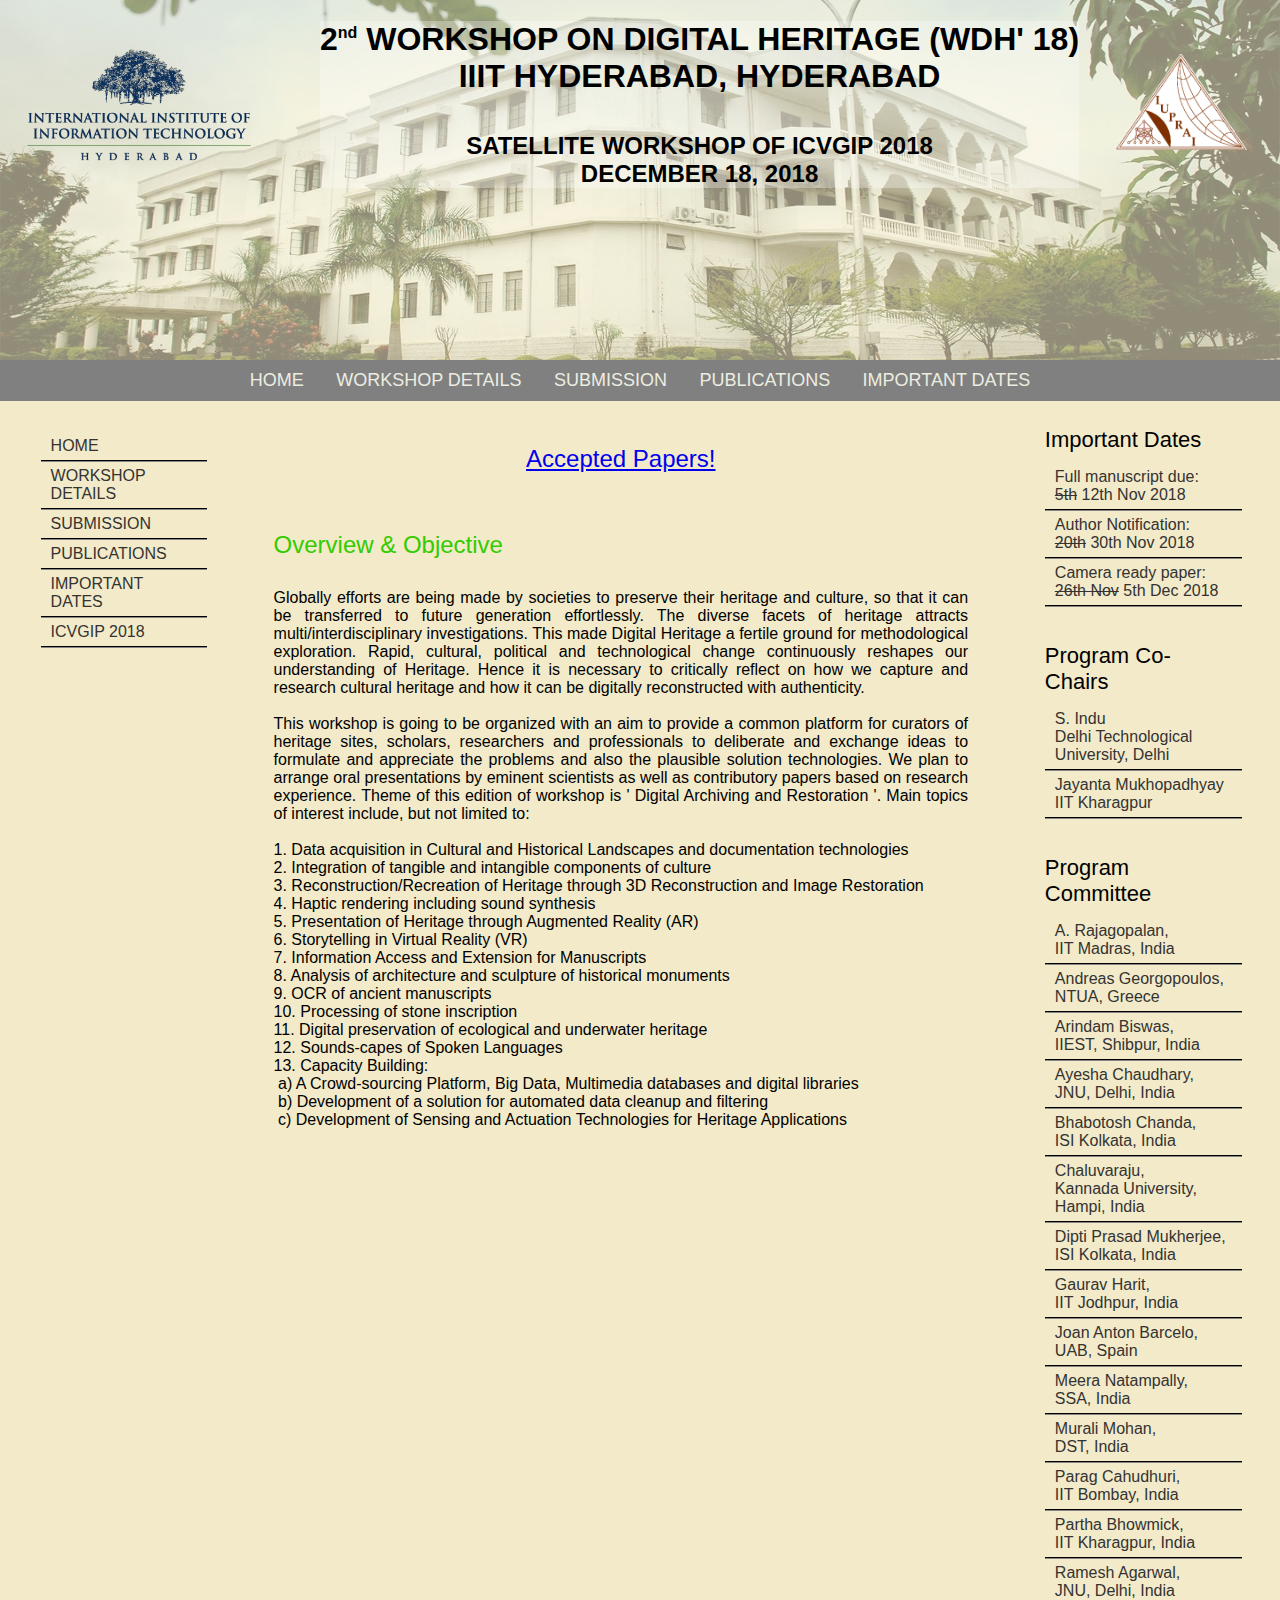
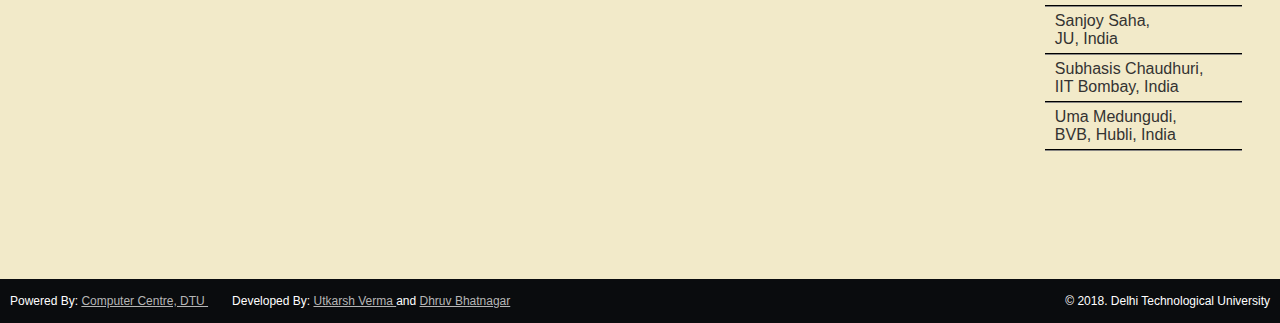
<file: index.html>
<html>
<head>
    <title>WDH18 - IIIT Hyderabad</title>
    <meta name="description" content="This is the official website of ICSPVCE-2019">
    <meta name="keywords" content="ICSPVCE, ICSPVCE-2016, ICSPVCE-2019, ICIP, ICIP 2015, ICIP 2014, Indian International Conference on Information Processing, International Conference on Information Processing">
    <link href="css/style.css" rel="stylesheet" type="text/css">
	    <!-- Latest compiled and minified CSS -->
	<!-- <link rel="stylesheet" href="https://maxcdn.bootstrapcdn.com/bootstrap/3.3.7/css/bootstrap.min.css"> -->

	<!-- jQuery library -->
	<!-- <script src="https://ajax.googleapis.com/ajax/libs/jquery/3.3.1/jquery.min.js"></script>
 -->
	<!-- Latest compiled JavaScript -->
	<!-- <script src="https://maxcdn.bootstrapcdn.com/bootstrap/3.3.7/js/bootstrap.min.js"></script> -->
</head>
<body>
    <ul class="slideshow">
        <li>
    </ul>
	 <div class="banner">
		<div class="logodtu">
	    	<img src="images/iiitnew.png" style="width: 60%;">
	    </div>
	    <div class= "logoieee">
			<img src="images/iuprai.png" style="width: 80%;">
		</div>
	    <div class="heading" align="center">
	    	
	    	<div id="heading" align="center">
	            <h1>2<sup style="text-transform: lowercase; font-size: initial;">nd</sup> Workshop on Digital Heritage (WDH&#39; 18)<br>
                                    IIIT Hyderabad, Hyderabad 
                    <br>
                    <br>
                    <font size = "5">
                        Satellite Workshop of ICVGIP 2018
			    <br>
			    December 18, 2018
                    </font>
                    
                </h1>

			</div>
		</div>
	</div>		

	<div class="page-in">
        <div class="navbar" align="center">
      	 	<ul>
      	 		<li><a href="index.html">HOME</a></li>
      	 		<li><a href="aor.html">WORKSHOP DETAILS</a></li>
                <li><a href="apply.html">SUBMISSION</a></li>
                <li><a href="committee.html">PUBLICATIONS</a></li>
                <li><a href="schedule.html">IMPORTANT DATES</a></li>              
                
      	 	</ul>
        </div>    
        <div class= "container">
        	<div class="quicklinks">
        		<ul>
        			<li><a href="index.html">HOME</a></li>
                <li><a href="aor.html">WORKSHOP DETAILS</a></li>
                <li><a href="apply.html">SUBMISSION</a></li>
                <li><a href="committee.html">PUBLICATIONS</a></li>
                <li><a href="schedule.html">IMPORTANT DATES</a></li>   
		 <li><a href="https://cvit.iiit.ac.in/icvgip18/">ICVGIP 2018</a></li>   
		 	 	</ul>
        	</div>
        	<div class="content">
			<h1 class="title" align="center"><span> <br><a href="https://docs.google.com/document/d/1a-enVIjrNHqH2R8kQiaQ6pliLzFfMJmS__8uA9ls55I/edit?usp=sharing" target="_blank">Accepted Papers! </a></span></h1>
        		<h1 class="title"><span> <br>Overview &amp; Objective</span></h1> 
                <p>Globally efforts are being made by societies to preserve their heritage and culture, so that it can be transferred to future generation effortlessly. The diverse facets of heritage attracts multi/interdisciplinary investigations. This made Digital Heritage a fertile ground for methodological exploration. Rapid, cultural, political and technological change continuously reshapes our understanding of Heritage. Hence it is necessary to critically reflect on how we capture and research cultural heritage and how it can be digitally reconstructed with authenticity.<br> <br>
          This workshop is going to be organized with an aim to provide a common platform for curators of heritage sites, scholars, researchers and professionals to deliberate and exchange ideas to formulate and appreciate the problems and also the plausible solution technologies. We plan to arrange oral presentations by eminent scientists as well as contributory papers based on research experience. Theme of this edition of workshop is &#39; Digital Archiving and Restoration &#39;. Main topics of interest include, but not limited to: <br> <br>
          1. Data acquisition in Cultural and Historical Landscapes and documentation technologies <br>
          2. Integration of tangible and intangible components of culture <br>
          3. Reconstruction/Recreation of Heritage through 3D Reconstruction and Image Restoration <br> 
          4. Haptic rendering including sound synthesis <br>
          5. Presentation of Heritage through Augmented Reality (AR) <br>
          6. Storytelling in Virtual Reality (VR) <br>
          7. Information Access and Extension for Manuscripts <br>
          8. Analysis of architecture and sculpture of historical monuments <br>
          9. OCR of ancient manuscripts <br>
          10. Processing of stone inscription <br>
          11. Digital preservation of ecological and underwater heritage <br>
          12. Sounds-capes of Spoken Languages <br>
          13. Capacity Building: <br>
            &nbsp;a) A Crowd-sourcing Platform, Big Data, Multimedia databases and digital libraries<br>
            &nbsp;b) Development of a solution for automated data cleanup and filtering<br>
            &nbsp;c) Development of Sensing and Actuation Technologies for Heritage Applications<br> 
                </p><br>
                

             
             
             
                <!-- <p>&nbsp;</p> -->
                <!-- <p><h3 style="text-align: center;">Technical Sponsor <br> IEEE Delhi Section </h3></p> -->
                <!-- <p>&nbsp;</p><br><br>        -->
        	</div>
        	<div class="news">
                <h3 align="left">Important Dates</h3>
                    <ul >
                        <!-- <li><strong>S. Indu</strong> <br> Delhi Technological University, Delhi</li> -->
			    <li>Full manuscript due:   <br> <strong><s>5th</s> 12th Nov 2018</strong></li>
                            <li>Author Notification:   <br>  <strong><s>20th</s> 30th Nov 2018</strong></li>
                            <li>Camera ready paper:  <br> <strong><s>26th Nov</s> 5th Dec 2018</strong>
                            </li>

                    </ul><br><br>
        		<h3 align="left">Program Co-Chairs</h3>
                    <ul >
                        <li><strong>S. Indu</strong> <br> Delhi Technological University, Delhi</li>
                        <li><strong>Jayanta Mukhopadhyay</strong> <br> IIT Kharagpur</li>

                    </ul><br><br>

                <h3 align="left">Program Committee</h3>
                    <ul >
                        <!-- <li><br> Delhi Technological University, Delhi</li> -->
                        <!-- <li><br> IIT Kharagpur</li> -->
                        <li>A. Rajagopalan, <br>IIT Madras, India</li>
                        <li>Andreas Georgopoulos, <br>NTUA, Greece</li>
                        <li>Arindam Biswas, <br>IIEST, Shibpur, India</li>
                        <li>Ayesha Chaudhary, <br>JNU, Delhi, India</li>
                        <li>Bhabotosh Chanda, <br>ISI Kolkata, India</li>
                        <li>Chaluvaraju, <br>Kannada University, Hampi, India</li>
                        <li>Dipti Prasad Mukherjee,<br>ISI Kolkata, India</li>
                        <li>Gaurav Harit,<br>IIT Jodhpur, India</li>
                        <li>Joan Anton Barcelo, <br>UAB, Spain</li>
                        <li>Meera Natampally, <br>SSA, India</li>
                        <li>Murali Mohan, <br>DST, India</li>
                        <li>Parag Cahudhuri, <br>IIT Bombay, India</li>
                        <li>Partha Bhowmick, <br>IIT Kharagpur, India</li>
                        <li>Ramesh Agarwal, <br>JNU, Delhi, India</li>
                        <li>Sanjoy Saha, <br>JU, India</li>
                        <li>Subhasis Chaudhuri, <br>IIT Bombay, India</li>
                        <li>Uma Medungudi, <br>BVB, Hubli, India</li>
                    </ul>    

        	</div>
        </div>
        <div class="footer">
        	<div class="credit">Powered By: <a href="http://www.dtu.ac.in/Web/Facilities/ComputerCentre/about/">Computer Centre, DTU </a> &emsp;&emsp;Developed By: <a href="https://github.com/utkarshvermaa"> Utkarsh Verma </a> and <a href="https://github.com/dhruv10"> Dhruv Bhatnagar </a>
            </div>
        	<div class="copyright">&copy; 2018. Delhi Technological University</div>
        </div>
    </div>   <!--  <div class="topmenu">
                <ul>
                    <li style="background: transparent none repeat scroll 0% 50%; -moz-background-clip: initial; -moz-background-origin: initial; -moz-background-inline-policy: initial;"><a href="index.html"><span>HOME</span></a></li>  <!--<li><a href="venue.html"><span>Venue</span></a></li>-->
                   <!--  <li><a href="aor.html"><span>CALL FOR PAPER</span></a></li>
                    <li><a href="apply.html"><span>PAPER SUBMISSION</span></a></li>
                    <li><a href="schedule.html"><span>IMPORTANT DATES</span></a></li> <li><a href="committee.html"><span>COMMITTEES</span></a></li>
                    <li><a href="register.html"><span>REGISTER</span></a></li>
                    <li><a href="venue.html"><span>VENUE</span></a></li>  <!--<li><a href="tpc.html"><span>Technical Program Committee</span></a></li>-->  <!--<li><a href="help.html"><span>Help</span></a></li>-->
              <!--   </ul>
            </div>  -->
                <!-- <div class="content">
                <div class="content-left">
                <h1 class="title">Welcome To <span>ICSPVCE 2019</span></h1>
                <p>&nbsp;&nbsp;&nbsp;&nbsp;&nbsp;<b>The International Conference on Signal Processing, VLSI and Communication Engineering (ICSPVCE-2019)</b> will be held at Delhi Technological University, Delhi. ICSPVCE aims to
                    promote research and development in the in the areas of Signal Processing and
                    Communication Engineering, as well as their implementation in VLSI. It will also bring
                    together academia, industry, scientists, research scholars and students from the fields of
                    Signal Processing, VLSI Design and Communication Technology to encourage sharing of
                    knowledge and discussion.
                <br><br>&nbsp;&nbsp;&nbsp;&nbsp;&nbsp;    
                    ICSPVCE-2019 is focussed in creating a platform for dialogue on latest research in the fields
                    of Signal Processing, VLSI and Communication, which have a considerable impact in the
                    domain of Electronics and Communication Engineering. The submission of high quality,
                    result oriented papers related to the topics is encouraged.
                </p>
                <p>&nbsp;</p>
                <p>&nbsp;</p>
                </div>
                <div class="content-right">
                    <br>
                    <h1 align="center">Latest Updates</h1>
                    <ul style="border-bottom: 1px dotted black; padding-bottom: 2%; padding-left: 2%;">
                        <li>Link for paper submission is now available.<br><a href="apply.html">Click here.</a></li>

                    </ul>
                </div>
                </div>
                <div class="footer">
                    <ul>
                        <li style="border-left: none">
                            <a href="index.html">Home</a>
                        </li>
                        <li>
                            <a href="schedule.html">Important Dates</a>
                        </li>
                        <li>
                            <a href="organize.html">Organizing Entity</a>
                        </li>
                        <li><a href="help.html">Help</a>
                        </li>
                    </ul>
                </div> -->
            </div>
        </div>
    </body>
</html>
</file>
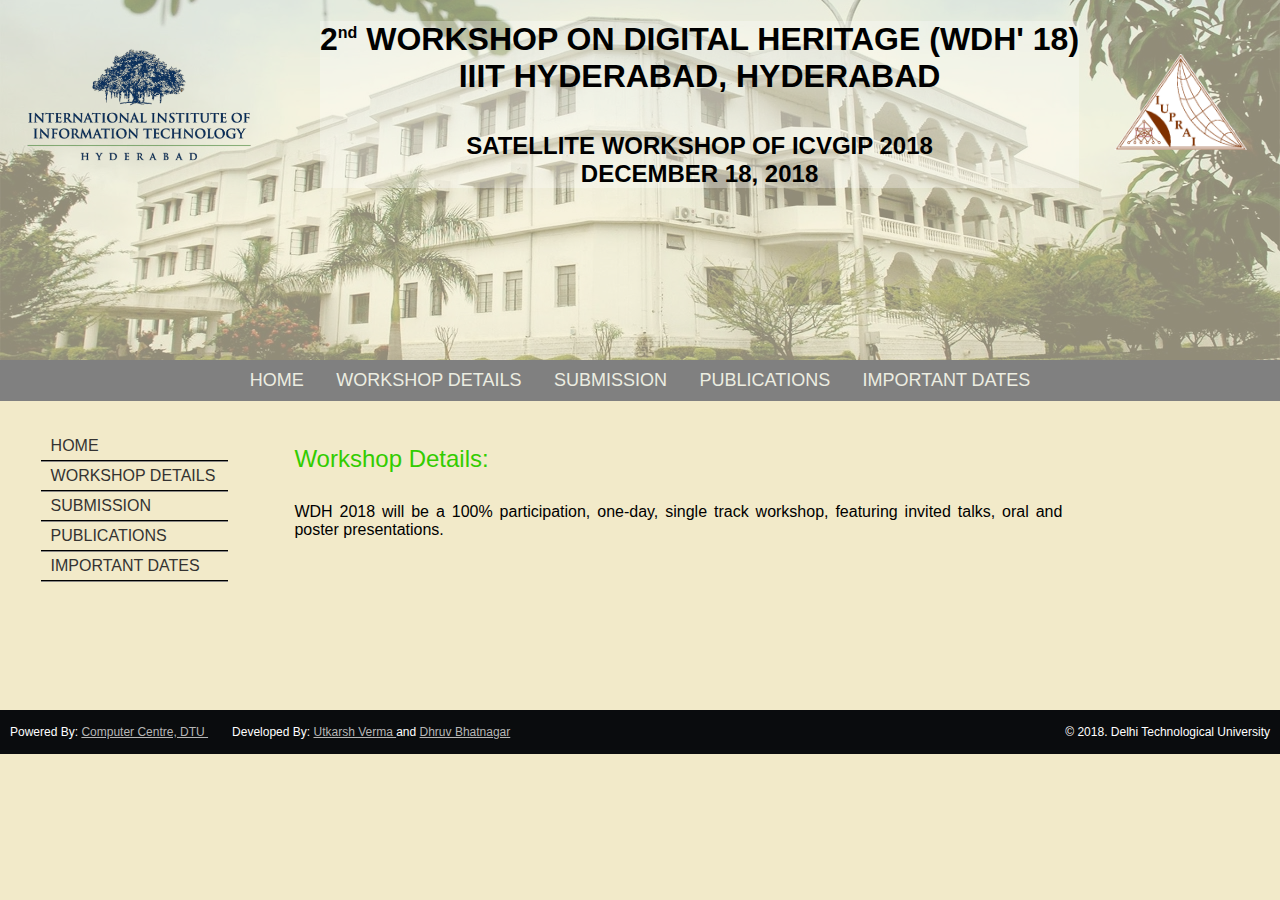
<file: aor.html>
<html>
<head>
    <title>WDH18 - IIIT Hyderabad</title>
    <meta name="description" content="This is the official website of ICSPVCE-2019">
    <meta name="keywords" content="ICSPVCE, ICSPVCE-2016, ICSPVCE-2019, ICIP, ICIP 2015, ICIP 2014, Indian International Conference on Information Processing, International Conference on Information Processing">
    <link href="css/style.css" rel="stylesheet" type="text/css">
        <!-- Latest compiled and minified CSS -->
    <!-- <link rel="stylesheet" href="https://maxcdn.bootstrapcdn.com/bootstrap/3.3.7/css/bootstrap.min.css"> -->

    <!-- jQuery library -->
    <!-- <script src="https://ajax.googleapis.com/ajax/libs/jquery/3.3.1/jquery.min.js"></script>
 -->
    <!-- Latest compiled JavaScript -->
    <!-- <script src="https://maxcdn.bootstrapcdn.com/bootstrap/3.3.7/js/bootstrap.min.js"></script> -->
</head>
<body>
    <ul class="slideshow">
        <li>
    </ul>
     <div class="banner">
        <div class="logodtu">
            <img src="images/iiitnew.png" style="width: 60%;">
        </div>
        <div class= "logoieee">
            <img src="images/iuprai.png" style="width: 80%;">
        </div>
        <div class="heading" align="center">
            
            <div id="heading" align="center">
                <h1>2<sup style="text-transform: lowercase; font-size: initial;">nd</sup> Workshop on Digital Heritage (WDH&#39; 18)<br>
                                    IIIT Hyderabad, Hyderabad 
                
                <br>
                    <br>
                    <font size = "5">
                        Satellite Workshop of ICVGIP 2018
                        <br>
                        December 18, 2018
                    </font>
                
                </h1>
                
    <!--                <h2 align="center">IEEE CONFERENCE NO. 37817</h2>-->
            </div>
        </div>
    </div>     
    <div class="page-in">
         <div class="navbar" align="center">
            <ul>
                <li><a href="index.html">HOME</a></li>
                <li><a href="aor.html">WORKSHOP DETAILS</a></li>
                <li><a href="apply.html">SUBMISSION</a></li>
                <li><a href="committee.html">PUBLICATIONS</a></li>
                <li><a href="schedule.html">IMPORTANT DATES</a></li>              
                
            </ul>
        </div>  
        <div class= "container">
           <div class="quicklinks">
                <ul>
                    <li><a href="index.html">HOME</a></li>
                <li><a href="aor.html">WORKSHOP DETAILS</a></li>
                <li><a href="apply.html">SUBMISSION</a></li>
                <li><a href="committee.html">PUBLICATIONS</a></li>
                <li><a href="schedule.html">IMPORTANT DATES</a></li>   
                </ul>
            </div>
            <div class="content">
                 
                           <h1 class="title"><span> <br>Workshop Details:</span></h1> 
                            <p>WDH 2018 will be a 100% participation, one-day, single track workshop, featuring invited talks, oral and poster presentations.
                            </p>
            </div>
        </div>
        <div class="footer">
            <div class="credit">Powered By: <a href="http://www.dtu.ac.in/Web/Facilities/ComputerCentre/about/">Computer Centre, DTU </a> &emsp;&emsp;Developed By: <a href="https://github.com/utkarshvermaa"> Utkarsh Verma </a> and <a href="https://github.com/dhruv10"> Dhruv Bhatnagar </a></div>
            <div class="copyright">&copy; 2018. Delhi Technological University</div>
        </div>
    </div>   
            </div>
        </div>
    </body>
</html>


<!-- <html>

<head>
    <title>ICSPVCE-2019</title>
    <meta name="description" content="This is the official website of ICSPVCE-2019">
    <meta name="keywords" content="ICSPVCE, ICSPVCE-2016, ICSPVCE-2019, ICIP, ICIP 2015, ICIP 2014, Indian International Conference on Information Processing, International Conference on Information Processing">
    <link href="css/style.css" rel="stylesheet" type="text/css">
</head>
<body>
    <ul class="slideshow">
        <li>
        <li>
        <li>
        <li>
        <li>
    </ul>
    <div class="page-in">
        <div class="page">
            <div class="heading">
                <h1 align="center">International Conference on Signal Processing, VLSI and Communication Engineering <br> (ICSPVCE-2019)   </h1>
                <h1 align="center">DELHI TECHNOLOGICAL UNIVERSITY</h1><br>
<        <h2 align="center">IEEE CONFERENCE NO. 37817</h2>
            </div>
            <div class="header-bottom"></div>
            <div class="topmenu">
                <ul>
                    <li style="background: transparent none repeat scroll 0% 50%; -moz-background-clip: initial; -moz-background-origin: initial; -moz-background-inline-policy: initial;"><a href="index.html"><span>HOME</span></a></li>  <!--<li><a href="venue.html"><span>Venue</span></a></li>
                    <li><a href="aor.html"><span>CALL FOR PAPER</span></a></li>
                    <li><a href="apply.html"><span>PAPER SUBMISSION</span></a></li>
                    <li><a href="schedule.html"><span>IMPORTANT DATES</span></a></li> <li><a href="committee.html"><span>COMMITTEES</span></a></li>
                    <li><a href="register.html"><span>REGISTER</span></a></li>
                    <li><a href="venue.html"><span>VENUE</span></a></li> 
                </ul>
            </div>
                <div class="content"><marquee><h3 style="color:red">Deadline for full paper submission has been extended upto 30th April 2016.</h3></marquee>--<br><br>
                    <div class="content-left">
                        <p style="font-size:18px"><b>ICSPVCE</b> aims to promote research and development in Electronics and Communication, focussing particularly in the field of Signal Processing and Communication Engineering and their implementations and applications in VLSI. It will conglomerate academia, industry, scientists, research scholars and students from the aforementioned fields to discuss innovative ideas and share research insights and knowledge.
                        <br>
                        <br>
                            Prospective authors are invited to submit original papers in the following tracks, but not limited to:

                        </p> <-<h1 align="center"><span><u>AREAS OF RESEARCH</u></span></h2><br>--
                        
                            <h2 align = "left">
                                <u>Signal and Image Processing</u>
                                <button aria-expanded="false" style = "float: right">

                                  <svg width="20" height="10" viewBox="-2.5 -5 75 60" preserveAspectRatio="none">
                                  <path d="M0,0 l35,50 l35,-50" fill="none" stroke="black" stroke-linecap="round" stroke-width="5" />
                                </svg>
                                </button>
                            </h2>
                            <div hidden>
                                <ul class="list1">
                                    <li>Image acquisition and Medical Image processing</li><li>3-D and Surface Reconstruction</li>
                                    <li>3D and Stereo Imaging Application and Others</li><li>Applications (Biomedical, Bioinformatics, Genomic, Seismic, Radar, Sonar, Remote Sensing, Positioning, etc.)</li><li>Audio/Speech Processing and Coding</li><li>Content-based Image retrieval</li><li>Detection and Estimation of Signal Parameters</li><li>Digital and Mobile Signal Processing</li><li>Face Recognition</li><li>Image acquisition and Medical Image processing</li><li>Image coding and compression</li><li>Image segmentation</li><li>Motion Detection</li><li>Nonlinear Signals and Systems</li><li>Pattern Recognition and Analysis</li><li>Signal Identification</li><li>Signal Reconstruction</li><li>Spectral Analysis</li><li>Statistical and Optical Signal Processing</li><li>Time-Frequency Signal Analysis</li><li> Image-Based Modeling</li><li>Image and Video Retrieval</li><li>Internet Signal Processing</li><li>Knowledge Representation and High-Level Vision</li><li>Medical Image Analysis</li><li>Multidimensional Signal Processing</li><li>Multiple Filtering and Filter Banks</li><li>Object Detection, Recognition and Categorization</li><li>Pattern Recognition in New Modalities</li>
                                </ul><br>
                            </div>
                            <br>
                            <h2 align = "left">
                                <u>VLSI Design</u>
                                <button aria-expanded="false" style = "float: right">
                                  <svg width="20" height="10" viewBox="-2.5 -5 75 60" preserveAspectRatio="none">
                                  <path d="M0,0 l35,50 l35,-50" fill="none" stroke="black" stroke-linecap="round" stroke-width="5" />
                                </svg> 
                                </button>
                            </h2>
                                <div hidden>
                                    <ul class="list1">
        <!-- Mirrored from dtu.ac.in/iicip-2016/aor.html by HTTrack Website Copier/3.x [XR&CO'2014], Thu, 08 Feb 2019 04:27:33 GMT --
                                    <li>System-Level Design Methodologies</li><li>Processor And Memory Design</li><li>On-Chip Communication Architectures </li><li>Networks-On-Chip, Performance Analysis</li><li>Logic And Physical Synthesis</li><li>Place And Route</li><li>Clock Tree Design</li><li>Physical Verification</li><li>Timing And Signal Integrity</li><li>Design Challenges For Advanced Technology Nodes</li><li>Design Of Analog, Mixed-Signal, And RF IP</li><li>Analog – Mixed Signal circuit</li><li>Low-Power Analog And RF Circuit</li><li>Memory Design, Circuit</li><li>Deep Nanoscale CMOS Devices</li><li>Device Modeling And Simulation</li><li>Design and Testing</li>
                                    </ul>
                                </div>        
                            <br>
                            <h2 align = "left">
                                <u>Communication</u>
                                <button aria-expanded="false" style = "float: right">

                                  <svg width="20" height="10" viewBox="-2.5 -5 75 60" preserveAspectRatio="none">
                                  <path d="M0,0 l35,50 l35,-50" fill="none" stroke="black" stroke-linecap="round" stroke-width="5" />
                                </svg>
                                </button>
                            </h2>
                                <div hidden>
                                <ul class="list1">
                                    <li>Space-Time, MIMO and Adaptive AntennasEvolutionary Algorithm</li><li>OFDM, CDMA and Spread Spectrum</li><li>Modulation, Coding and Diversity</li><li>Signal Processing for Wireless Communications</li><li>B3G/4G Systems, WiMAX, WLAN and WPAN</li><li>Channel Model and Characterization</li><li>Multi-Hop and Cooperative Communications</li><li>Interference Cancellation and MUD</li><li>Radio Resource Management and Allocation</li><li>Cognitive Radio and Software Defined Radio</li><li>Satellite and Space Communications</li><li>Multimedia Communications</li><li>Multiple Access Techniques</li><li>Optical Communications</li>
                                </ul>
                            </div>
                    </div>
                    <div class="content-right">
                    <br>
                    <h1 align="center">Venue</h1>
                    <p align="center"><img src="images/dtu.jpg"></p>
                    <p align="center"><b>Delhi Technological University</b><br><b>Shahbad Daulatpur,Bawana Road,Delhi-110042</b></p><br>
                    <h1 align="center">Technical Sponsor</h1>
                    <p align="center"><img src="images/ieee.png"></p>
                    <p align="center"><b>IEEE Delhi Section</b><br><b>SUBJECT TO APPROVAL</b></p>
                </div>                
                <div class="footer">
                    <ul>
                        <li style="border-left: none">
                            <a href="index.html">Home</a>
                        </li>
                        <li>
                            <a href="schedule.html">Important Dates</a>
                        </li>
                        <li>
                            <a href="organize.html">Organizing Entity</a>
                        </li>
                        <li><a href="help.html">Help</a>
                        </li>
                    </ul>
                </div>
            </div>
        </div>
    </div>
    </body>
</html> -->
    
<script>
    (function() {
  const headings = document.querySelectorAll('h2');
  
  Array.prototype.forEach.call(headings, h => {
    let btn = h.querySelector('button');
    let target = h.nextElementSibling;
    
    btn.onclick = () => {
      let expanded = btn.getAttribute('aria-expanded') === 'true';
      
      btn.setAttribute('aria-expanded', !expanded);
      target.hidden = expanded;  
    }
  });
})()
</script>
</file>
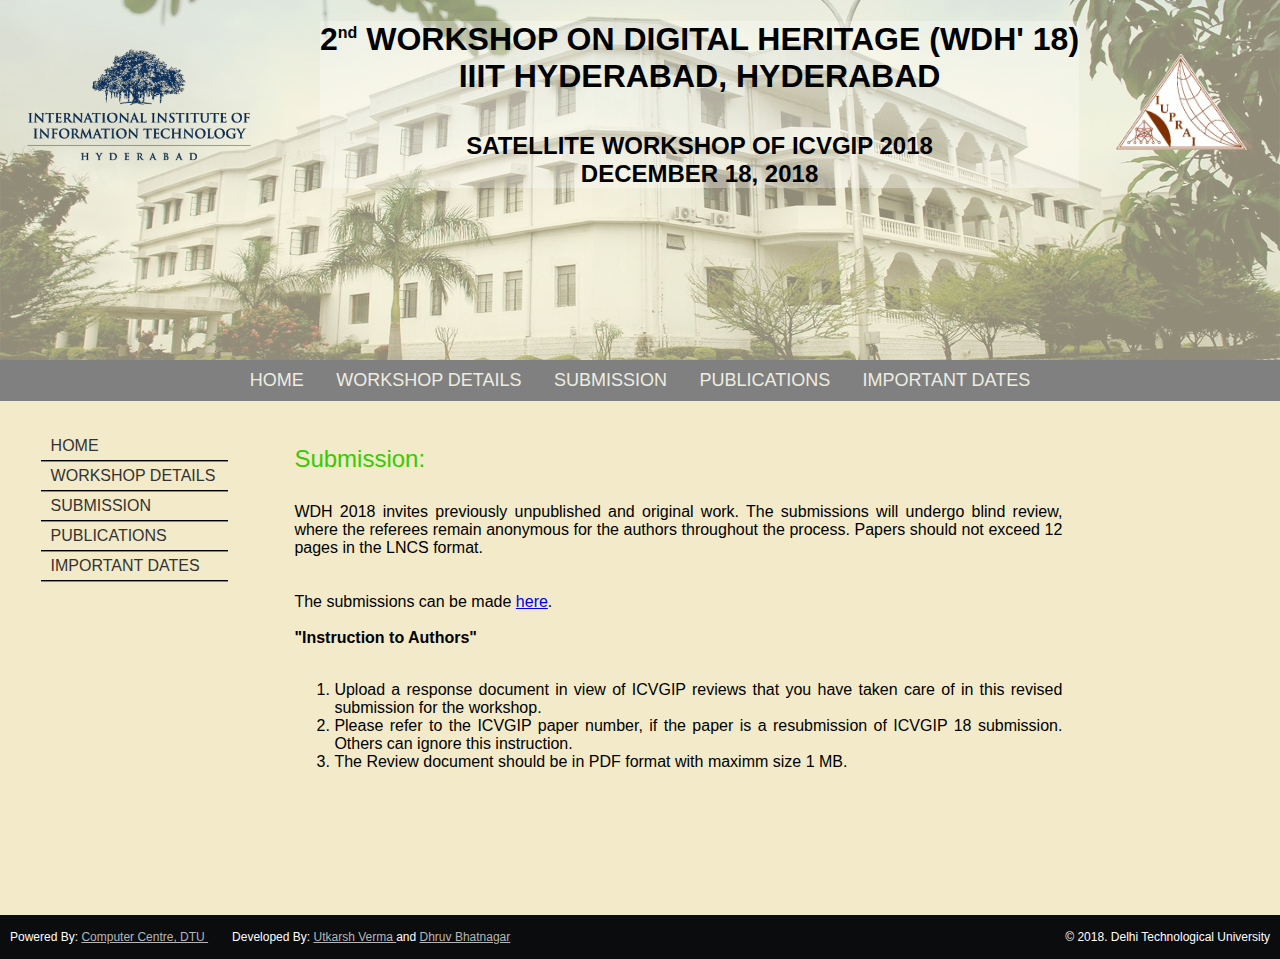
<file: apply.html>
<html>
<head>
    <title>WDH18 - IIIT Hyderabad</title>
    <meta name="description" content="This is the official website of ICSPVCE-2019">
    <meta name="keywords" content="ICSPVCE, ICSPVCE-2016, ICSPVCE-2019, ICIP, ICIP 2015, ICIP 2014, Indian International Conference on Information Processing, International Conference on Information Processing">
    <link href="css/style.css" rel="stylesheet" type="text/css">
</head>
<body>
    <ul class="slideshow">
        <li>
    </ul>
     <div class="banner">
        <div class="logodtu inline">
            <img src="images/iiitnew.png"  style="width: 60%;">
        </div>
        <div class= "logoieee inline">
            <img src="images/iuprai.png" style="width: 80%;">
        </div>
        <div class="heading" align="center">
            
            <div id="heading" align="center">
                <h1>2<sup style="text-transform: lowercase; font-size: initial;">nd</sup> Workshop on Digital Heritage (WDH&#39 18)<br>
                                    IIIT Hyderabad, Hyderabad 
                <br>
                    <br>
                    <font size = "5">
                        Satellite Workshop of ICVGIP 2018
                        <br>
                        December 18, 2018
                    </font>
                    
                </h1>
                
                
    <!--                <h2 align="center">IEEE CONFERENCE NO. 37817</h2>-->
            </div>
        </div>
    </div>        
    <div class="page-in">
         <div class="navbar" align="center">
            <ul>
                <li><a href="index.html">HOME</a></li>
                <li><a href="aor.html">WORKSHOP DETAILS</a></li>
                <li><a href="apply.html">SUBMISSION</a></li>
                <li><a href="committee.html">PUBLICATIONS</a></li>
                <li><a href="schedule.html">IMPORTANT DATES</a></li>              
                
            </ul>
        </div>  
        <div class= "container">
           <div class="quicklinks">
                <ul>
                    <li><a href="index.html">HOME</a></li>
                <li><a href="aor.html">WORKSHOP DETAILS</a></li>
                <li><a href="apply.html">SUBMISSION</a></li>
                <li><a href="committee.html">PUBLICATIONS</a></li>
                <li><a href="schedule.html">IMPORTANT DATES</a></li>   
                </ul>
            </div>
            <div class="content">
                 <h1 class="title"><span> <br>Submission:</span></h1> 
                <p>WDH 2018 invites previously unpublished and original work. The submissions will undergo blind review, where the referees remain anonymous for the authors throughout the process. Papers should not exceed 12 pages in the LNCS format.
                    <br>
                    <br>
                    <br>
                    The submissions can be made <a href = "https://cmt3.research.microsoft.com/WDH2018">here</a>.
                    <br>
                    <br>
                    <strong>"Instruction to Authors"</strong>
                    <br>
                    <br>
                    <ol>

<li>Upload a response document in view of ICVGIP reviews that you have taken care of in this revised submission for the workshop.</li>
<li>Please refer to the ICVGIP paper number, if the paper is a resubmission of ICVGIP 18 submission. Others can ignore this instruction.</li>
<li>The Review document should be in PDF format with maximm size 1 MB.</li>
                </ol>
                        
                        </p>
                </div>
            </div>
            <div class="footer">
                <div class="credit">Powered By: <a href="http://www.dtu.ac.in/Web/Facilities/ComputerCentre/about/">Computer Centre, DTU </a> &emsp;&emsp;Developed By: <a href="https://github.com/utkarshvermaa"> Utkarsh Verma </a> and <a href="https://github.com/dhruv10"> Dhruv Bhatnagar </a></div>
                <div class="copyright">&copy; 2018. Delhi Technological University</div>
            </div>
        </div>   
            </div>
        </div>
    </body>
</html>





<!-- <html>
<head>
    <title>ICSPVCE-2019</title>
    <meta name="description" content="This is the official website of ICSPVCE-2019">
    <meta name="keywords" content="ICSPVCE, ICSPVCE-2016, ICSPVCE-2019, ICIP, ICIP 2015, ICIP 2014, Indian International Conference on Information Processing, International Conference on Information Processing">
    <link href="css/style.css" rel="stylesheet" type="text/css">
</head>
<body>
    <ul class="slideshow">
        <li>
        <li>
        <li>
        <li>
        <li>
    </ul>
    <div class="page-in">
        <div class="page">
            <div class="heading">
                <h1 align="center">International Conference on Signal Processing, VLSI and Communication Engineering <br> (ICSPVCE-2019)   </h1>
                <h1 align="center">DELHI TECHNOLOGICAL UNIVERSITY</h1><br>
              <h2 align="center">IEEE CONFERENCE NO. 37817</h2>-
            </div>
            <div class="header-bottom"></div>
            <div class="topmenu">
                <ul>
                    <li style="background: transparent none repeat scroll 0% 50%; -moz-background-clip: initial; -moz-background-origin: initial; -moz-background-inline-policy: initial;"><a href="index.html"><span>HOME</span></a></li>  <!--<li><a href="venue.html"><span>Venue</span></a></li>--
                    <li><a href="aor.html"><span>CALL FOR PAPER</span></a></li>
                    <li><a href="apply.html"><span>PAPER SUBMISSION</span></a></li>
                    <li><a href="schedule.html"><span>IMPORTANT DATES</span></a></li> <li><a href="committee.html"><span>COMMITTEES</span></a></li>
                    <li><a href="register.html"><span>REGISTER</span></a></li>
                    <li><a href="venue.html"><span>VENUE</span></a></li>  <!--<li><a href="tpc.html"><span>Technical Program Committee</span></a></li>-->  <!--<li><a href="help.html"><span>Help</span></a></li>--
                </ul>
            </div>
            <div class="content">
                <!-- <marquee><h3 style="color:red">Deadline for full paper submission has been extended upto 30th April 2016.</h3></marquee>--
               
                <br><br>
                <div class="content-left"><h2><u>PAPER SUBMISSION</u></h2>
                    <p style="font-size:16px">
                    <ol>
                    <li>LaTeX and Word template files for preparing manuscripts are available <a href = "https://www.ieee.org/conferences/publishing/templates.html">here. </a>
                        </li>
                    <li>All manuscripts must be submitted at the Microsoft CMT submission portal on or before the submission deadline. The portal can be accessed <a href="https://cmt3.research.microsoft.com/ICSPVCE2018/Submission/Manage">here.</a>
                        </li>
                    <li>
                        The proceedings of ICSPVCE 2019 will be submitted for possible consideration of publication on the <b>IEEEXplore Digital Library.</b>
                        </li>
                    </ol>                                         
                    </p>
                </div>
                <div class="content-left"><h2><u> Author guidelines: </u></h2>
                    <div style="overflow-y: scroll; height:400px;">
                    <p>
                        In submitting a manuscript to ICSPVCE, authors acknowledge that no paper substantially similar in content has been or will be submitted to another journal, conference, or other event with published proceedings. In such a case, the submission to ICSPVCE will be rejected without review.
                    </p>
                    <h3>Paper Submission Process</h3><br>
                    <ol>
                        <li>Each author should register themselves in the CMT3 portal (if not already registered).<br>
                        <ol type="i">
                            <li>Each author should also specify their conflict domains before submitting your papers.</li>
                            <li>The Microsoft CMT submission portal can be accessed <a href="https://cmt3.research.microsoft.com/ICSPVCE2018/Submission/Manage">here.</a></li>
                        </ol></li>
                        <li>Register each paper with Title, Abstract, Authors and Subject Areas.<br>
                        <ol type="i">
                            <li>To add new Authors, enter the email id of the author next to the "+ Add". The authors should be registered with CMT3 for this to work.</li>
                            <li>Select one primary area and two secondary areas for each paper.</li>
                            <li>During registration, you can leave the file upload field blank.</li>
                            <li>You will receive a Paper ID after registration (see the Submissions page).</li>
                        </ol></li>
                        <li>Typeset your paper (preferably in LaTeX) into .pdf format.<br>
                        <ol type="i">
                            <li>Include your Paper ID in the manuscript; DO NOT include author names here.</li>
                            <li>Strictly follow the instructions given below and use the template file given above.</li>
                        </ol></li>
                        <li>Rename the pdf file as PaperID.pdf, where PaperID is the number you got in the previous step.</li>
                        <li>Upload your paper.<br>
                        <ol type="i">
                            <li>You may edit the Paper, Title and Abstract until submission deadline.</li>
                        </ol></li>
                        <li>Upload any supplementary material as a .pdf or .zip file.
                        <ol type="i">
                            <li>It is a good idea to "refer to" supplementary material topics in the main paper.</li>
                        </ol></li>
                    </ol>
                    <h3>Instructions for Preparing and Submitting Manuscripts</h3><br>
                    <ol>
                        <li>ICSPVCE 2019 follows a double blind review system. Authors should not include their names and affiliations in the manuscript or in any supplementary material. Authors should also ensure that their identity is not revealed indirectly (avoid acknowledgements to collaborators, funding agencies, revealing citations to author's previous work or links to websites that identify any of the authors. These may be done in the camera ready version).</li>
                        <li>The manuscript should be uploaded as a PDF file. LaTeX is preferred for typesetting. LaTeX template files are available for download <a href='#'>here.</a> Use the word template only in case you are unable to use LaTeX. The maximum allowed file size is 20MB.</li>
                        <li>The manuscript should be at most 8 pages in length (including all text, figures). One additional page may be used for References. Submissions that do not satisfy the length restriction may be desk rejected. Further, authors should ensure that the paper length is commensurate with the content.</li>
                        <li>Optional supplementary material containing images, movies and additional documents can be uploaded as a single .zip archive. The maximum allowed file size is 30MB.</li>
                        <li>All manuscripts must be submitted at the Microsoft CMT submission portal on or before the paper deadline. The portal can be accessed <a href='#'>here.</a></li>

                        <li>The paper ID must be included in the manuscript before uploading it on the portal. Paper ID may be created on CMT by entering the title, abstract, and subject areas.</li>
                        <li>We will have an early decision phase, where each submission will be scrutinized by an Area Chair, who will recommend if it should be assigned to reviewers for a detailed review. Papers that are clearly out of scope or well below acceptance thresholds will be rejected at this stage.</li>
                    </ol>
                                        <br><br>
                </div>
                
                </div>
                <div class="content-right"><br>
                    <h2 align="center">Venue</h2>
                    <p align="center"><img src="images/dtu.jpg"></p>
                    <p align="center">Delhi Technological University<br>Shahbad Daulatpur,Bawana Road,Delhi-110042</p><br>
                    <h2 align="center">Technical Sponsor</h2>
                    <p align="center"><img src="images/ieee.png"></p>
                    <p align="center"><b>IEEE Delhi Section</b><br><b>SUBJECT TO APPROVAL</b></p>
                </div>
        </div>
        <div class="footer">
            <ul>  
                <li style="border-left: none"><a href="index.html">Home</a></li> 
                <li><a href="schedule.html">Important Dates</a></li> <li><a href="organize.html">Organizing Entity</a></li> <li><a href="help.html">Help</a></li>
            </ul>
        </div>
    </div></body>
<!-- Mirrored from dtu.ac.in/iicip-2016/apply.html by HTTrack Website Copier/3.x [XR&CO'2014], Thu, 08 Feb 2019 04:27:33 GMT --
</html>-->
</file>
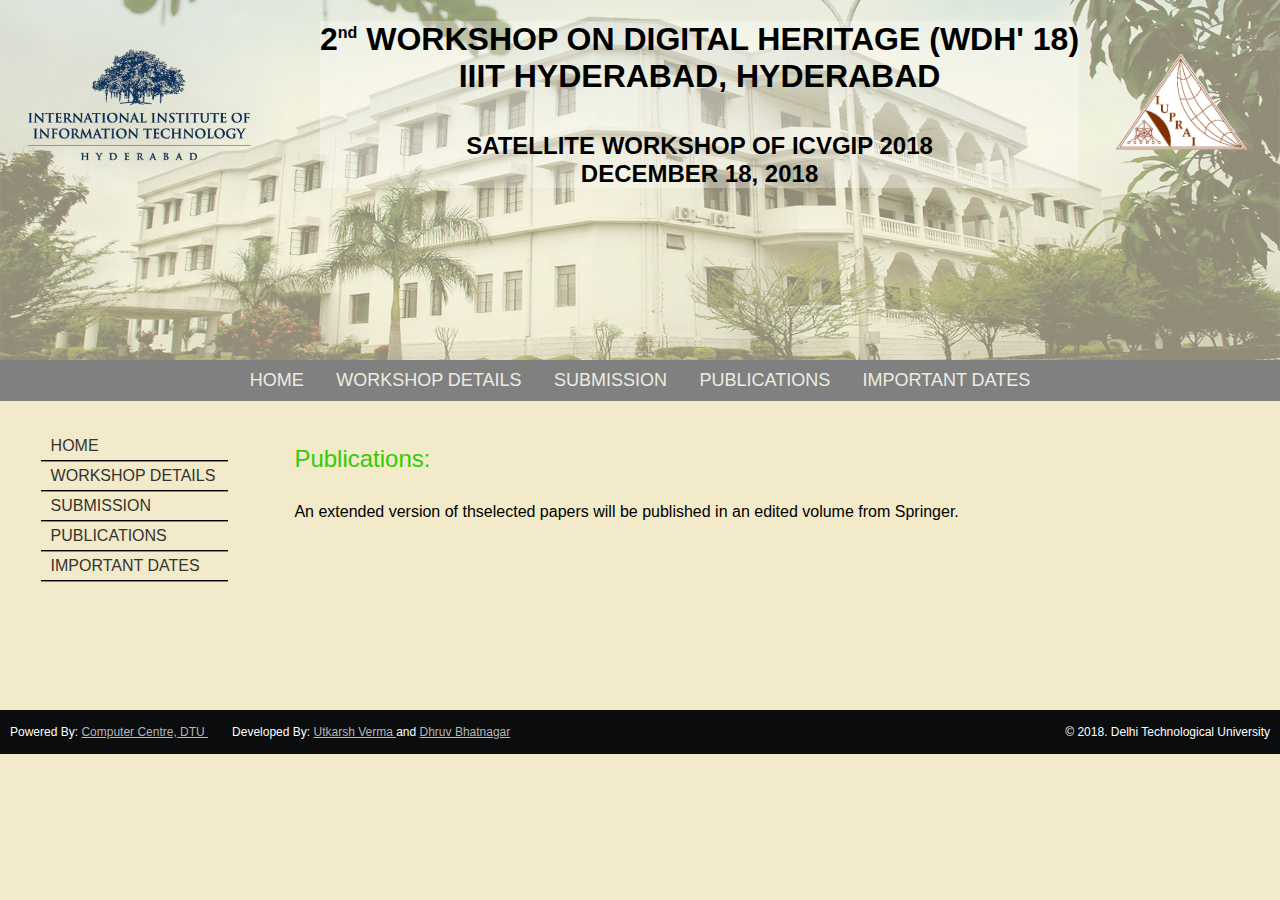
<file: committee.html>
<html>
<head>
    <title>WDH18 - IIIT Hyderabad</title>
    <meta name="description" content="This is the official website of ICSPVCE-2019">
    <meta name="keywords" content="ICSPVCE, ICSPVCE-2016, ICSPVCE-2019, ICIP, ICIP 2015, ICIP 2014, Indian International Conference on Information Processing, International Conference on Information Processing">
    <link href="css/style.css" rel="stylesheet" type="text/css">
        <!-- Latest compiled and minified CSS -->
    <!-- <link rel="stylesheet" href="https://maxcdn.bootstrapcdn.com/bootstrap/3.3.7/css/bootstrap.min.css"> -->

    <!-- jQuery library -->
    <!-- <script src="https://ajax.googleapis.com/ajax/libs/jquery/3.3.1/jquery.min.js"></script>
 -->
    <!-- Latest compiled JavaScript -->
    <!-- <script src="https://maxcdn.bootstrapcdn.com/bootstrap/3.3.7/js/bootstrap.min.js"></script> -->
</head>
<body>
    <ul class="slideshow">
        <li>
        
    </ul>
     <div class="banner">
        <div class="logodtu">
            <img src="images/iiitnew.png" style="width: 60%;">
        </div>
        <div class= "logoieee">
            <img src="images/iuprai.png" style="width: 80%;">
        </div>
        <div class="heading" align="center">
            
            <div id="heading" align="center">
                <h1>2<sup style="text-transform: lowercase; font-size: initial;">nd</sup> Workshop on Digital Heritage (WDH&#39; 18)<br>
                                    IIIT Hyderabad, Hyderabad 
                
                <br>
                    <br>
                    <font size = "5">
                        Satellite Workshop of ICVGIP 2018
                        <br>
                        December 18, 2018
                    </font>
                </h1>
                
                    
    <!--                <h2 align="center">IEEE CONFERENCE NO. 37817</h2>-->
            </div>
        </div>
    </div>     
    <div class="page-in">
        <div class="navbar" align="center">
            <ul>
                <li><a href="index.html">HOME</a></li>
                <li><a href="aor.html">WORKSHOP DETAILS</a></li>
                <li><a href="apply.html">SUBMISSION</a></li>
                <li><a href="committee.html">PUBLICATIONS</a></li>
                <li><a href="schedule.html">IMPORTANT DATES</a></li>              
                
            </ul>
        </div> 
        <div class= "container">
            <div class="quicklinks">
                <ul>
                    <li><a href="index.html">HOME</a></li>
                <li><a href="aor.html">WORKSHOP DETAILS</a></li>
                <li><a href="apply.html">SUBMISSION</a></li>
                <li><a href="committee.html">PUBLICATIONS</a></li>
                <li><a href="schedule.html">IMPORTANT DATES</a></li>   
                </ul>
            </div>
            <div class="content">
                 
                           <h1 class="title"><span> <br>Publications:</span></h1> 
                <p>An extended version of thselected papers will be published in an edited volume from Springer.
                </p>
            </div>
        </div>
        <div class="footer">
            <div class="credit">Powered By: <a href="http://www.dtu.ac.in/Web/Facilities/ComputerCentre/about/">Computer Centre, DTU </a> &emsp;&emsp;Developed By: <a href="https://github.com/utkarshvermaa"> Utkarsh Verma </a> and <a href="https://github.com/dhruv10"> Dhruv Bhatnagar </a></div>
            <div class="copyright">&copy; 2018. Delhi Technological University</div>
        </div>
    </div>   
            </div>
        </div>
    </body>
</html>


<!-- <html>

<head>
    <title>ICSPVCE-2019</title>
    <meta name="description" content="This is the official website of ICSPVCE-2019">
    <meta name="keywords" content="ICSPVCE, ICSPVCE-2016, ICSPVCE-2019, ICIP, ICIP 2015, ICIP 2014, Indian International Conference on Information Processing, International Conference on Information Processing">
    <link href="css/style.css" rel="stylesheet" type="text/css">
</head>
<body>
    <ul class="slideshow">
        <li>
        <li>
        <li>
        <li>
        <li>
    </ul>
    <div class="page-in">
        <div class="page">
            <div class="heading">
                <h1 align="center">International Conference on Signal Processing, VLSI and Communication Engineering <br> (ICSPVCE-2019)   </h1>
                <h1 align="center">DELHI TECHNOLOGICAL UNIVERSITY</h1><br>
<        <h2 align="center">IEEE CONFERENCE NO. 37817</h2>
            </div>
            <div class="header-bottom"></div>
            <div class="topmenu">
                <ul>
                    <li style="background: transparent none repeat scroll 0% 50%; -moz-background-clip: initial; -moz-background-origin: initial; -moz-background-inline-policy: initial;"><a href="index.html"><span>HOME</span></a></li>  <!--<li><a href="venue.html"><span>Venue</span></a></li>
                    <li><a href="aor.html"><span>CALL FOR PAPER</span></a></li>
                    <li><a href="apply.html"><span>PAPER SUBMISSION</span></a></li>
                    <li><a href="schedule.html"><span>IMPORTANT DATES</span></a></li> <li><a href="committee.html"><span>COMMITTEES</span></a></li>
                    <li><a href="register.html"><span>REGISTER</span></a></li>
                    <li><a href="venue.html"><span>VENUE</span></a></li> 
                </ul>
            </div>
                <div class="content"><marquee><h3 style="color:red">Deadline for full paper submission has been extended upto 30th April 2016.</h3></marquee>--<br><br>
                    <div class="content-left">
                        <p style="font-size:18px"><b>ICSPVCE</b> aims to promote research and development in Electronics and Communication, focussing particularly in the field of Signal Processing and Communication Engineering and their implementations and applications in VLSI. It will conglomerate academia, industry, scientists, research scholars and students from the aforementioned fields to discuss innovative ideas and share research insights and knowledge.
                        <br>
                        <br>
                            Prospective authors are invited to submit original papers in the following tracks, but not limited to:

                        </p> <-<h1 align="center"><span><u>AREAS OF RESEARCH</u></span></h2><br>--
                        
                            <h2 align = "left">
                                <u>Signal and Image Processing</u>
                                <button aria-expanded="false" style = "float: right">

                                  <svg width="20" height="10" viewBox="-2.5 -5 75 60" preserveAspectRatio="none">
                                  <path d="M0,0 l35,50 l35,-50" fill="none" stroke="black" stroke-linecap="round" stroke-width="5" />
                                </svg>
                                </button>
                            </h2>
                            <div hidden>
                                <ul class="list1">
                                    <li>Image acquisition and Medical Image processing</li><li>3-D and Surface Reconstruction</li>
                                    <li>3D and Stereo Imaging Application and Others</li><li>Applications (Biomedical, Bioinformatics, Genomic, Seismic, Radar, Sonar, Remote Sensing, Positioning, etc.)</li><li>Audio/Speech Processing and Coding</li><li>Content-based Image retrieval</li><li>Detection and Estimation of Signal Parameters</li><li>Digital and Mobile Signal Processing</li><li>Face Recognition</li><li>Image acquisition and Medical Image processing</li><li>Image coding and compression</li><li>Image segmentation</li><li>Motion Detection</li><li>Nonlinear Signals and Systems</li><li>Pattern Recognition and Analysis</li><li>Signal Identification</li><li>Signal Reconstruction</li><li>Spectral Analysis</li><li>Statistical and Optical Signal Processing</li><li>Time-Frequency Signal Analysis</li><li> Image-Based Modeling</li><li>Image and Video Retrieval</li><li>Internet Signal Processing</li><li>Knowledge Representation and High-Level Vision</li><li>Medical Image Analysis</li><li>Multidimensional Signal Processing</li><li>Multiple Filtering and Filter Banks</li><li>Object Detection, Recognition and Categorization</li><li>Pattern Recognition in New Modalities</li>
                                </ul><br>
                            </div>
                            <br>
                            <h2 align = "left">
                                <u>VLSI Design</u>
                                <button aria-expanded="false" style = "float: right">
                                  <svg width="20" height="10" viewBox="-2.5 -5 75 60" preserveAspectRatio="none">
                                  <path d="M0,0 l35,50 l35,-50" fill="none" stroke="black" stroke-linecap="round" stroke-width="5" />
                                </svg> 
                                </button>
                            </h2>
                                <div hidden>
                                    <ul class="list1">
        <!-- Mirrored from dtu.ac.in/iicip-2016/aor.html by HTTrack Website Copier/3.x [XR&CO'2014], Thu, 08 Feb 2019 04:27:33 GMT --
                                    <li>System-Level Design Methodologies</li><li>Processor And Memory Design</li><li>On-Chip Communication Architectures </li><li>Networks-On-Chip, Performance Analysis</li><li>Logic And Physical Synthesis</li><li>Place And Route</li><li>Clock Tree Design</li><li>Physical Verification</li><li>Timing And Signal Integrity</li><li>Design Challenges For Advanced Technology Nodes</li><li>Design Of Analog, Mixed-Signal, And RF IP</li><li>Analog – Mixed Signal circuit</li><li>Low-Power Analog And RF Circuit</li><li>Memory Design, Circuit</li><li>Deep Nanoscale CMOS Devices</li><li>Device Modeling And Simulation</li><li>Design and Testing</li>
                                    </ul>
                                </div>        
                            <br>
                            <h2 align = "left">
                                <u>Communication</u>
                                <button aria-expanded="false" style = "float: right">

                                  <svg width="20" height="10" viewBox="-2.5 -5 75 60" preserveAspectRatio="none">
                                  <path d="M0,0 l35,50 l35,-50" fill="none" stroke="black" stroke-linecap="round" stroke-width="5" />
                                </svg>
                                </button>
                            </h2>
                                <div hidden>
                                <ul class="list1">
                                    <li>Space-Time, MIMO and Adaptive AntennasEvolutionary Algorithm</li><li>OFDM, CDMA and Spread Spectrum</li><li>Modulation, Coding and Diversity</li><li>Signal Processing for Wireless Communications</li><li>B3G/4G Systems, WiMAX, WLAN and WPAN</li><li>Channel Model and Characterization</li><li>Multi-Hop and Cooperative Communications</li><li>Interference Cancellation and MUD</li><li>Radio Resource Management and Allocation</li><li>Cognitive Radio and Software Defined Radio</li><li>Satellite and Space Communications</li><li>Multimedia Communications</li><li>Multiple Access Techniques</li><li>Optical Communications</li>
                                </ul>
                            </div>
                    </div>
                    <div class="content-right">
                    <br>
                    <h1 align="center">Venue</h1>
                    <p align="center"><img src="images/dtu.jpg"></p>
                    <p align="center"><b>Delhi Technological University</b><br><b>Shahbad Daulatpur,Bawana Road,Delhi-110042</b></p><br>
                    <h1 align="center">Technical Sponsor</h1>
                    <p align="center"><img src="images/ieee.png"></p>
                    <p align="center"><b>IEEE Delhi Section</b><br><b>SUBJECT TO APPROVAL</b></p>
                </div>                
                <div class="footer">
                    <ul>
                        <li style="border-left: none">
                            <a href="index.html">Home</a>
                        </li>
                        <li>
                            <a href="schedule.html">Important Dates</a>
                        </li>
                        <li>
                            <a href="organize.html">Organizing Entity</a>
                        </li>
                        <li><a href="help.html">Help</a>
                        </li>
                    </ul>
                </div>
            </div>
        </div>
    </div>
    </body>
</html> -->
    
<script>
    (function() {
  const headings = document.querySelectorAll('h2');
  
  Array.prototype.forEach.call(headings, h => {
    let btn = h.querySelector('button');
    let target = h.nextElementSibling;
    
    btn.onclick = () => {
      let expanded = btn.getAttribute('aria-expanded') === 'true';
      
      btn.setAttribute('aria-expanded', !expanded);
      target.hidden = expanded;  
    }
  });
})()
</script>
</file>
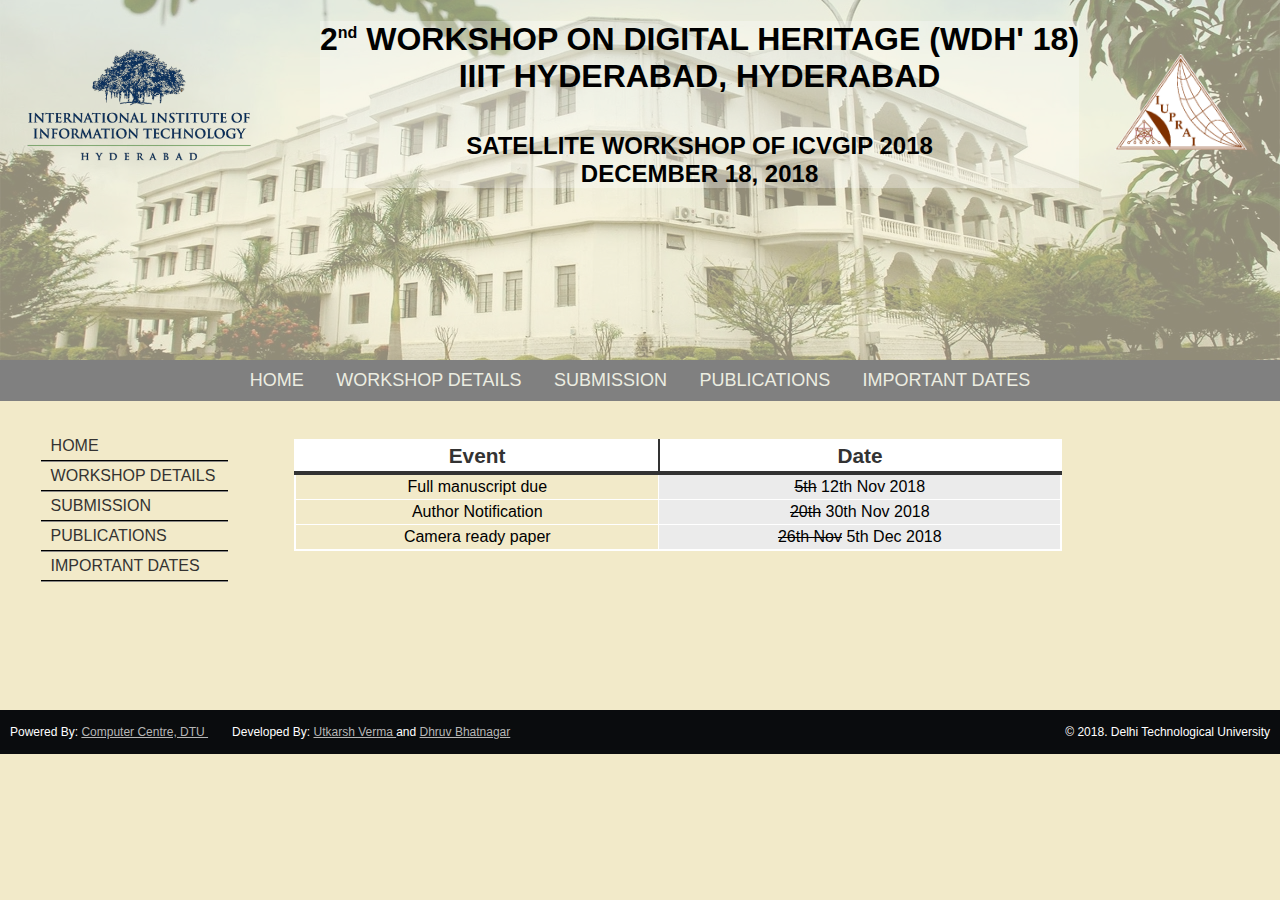
<file: schedule.html>
<html>
<head>
    <title>WDH18 - IIIT Hyderabad</title>
    <meta name="description" content="This is the official website of ICSPVCE-2019">
    <meta name="keywords" content="ICSPVCE, ICSPVCE-2016, ICSPVCE-2019, ICIP, ICIP 2015, ICIP 2014, Indian International Conference on Information Processing, International Conference on Information Processing">
    <link href="css/style.css" rel="stylesheet" type="text/css">
</head>
<body>
    <ul class="slideshow">
        <li>
        
    </ul>
      <div class="banner">
		<div class="logodtu">
	    	<img src="images/iiitnew.png" style="width: 60%;">
	    </div>
	    <div class= "logoieee">
			<img src="images/iuprai.png" style="width: 80%;">
		</div>
	    <div class="heading" align="center">
	    	
	    	<div id="heading" align="center">
	            <h1>2<sup style="text-transform: lowercase; font-size: initial;">nd</sup> Workshop on Digital Heritage (WDH&#39 18)<br>
                                    IIIT Hyderabad, Hyderabad 
                <br>
                    <br>
                    <font size = "5">
                        Satellite Workshop of ICVGIP 2018
                        <br>
                        December 18, 2018
                    </font>
                    
                </h1>
                
	<!--                <h2 align="center">IEEE CONFERENCE NO. 37817</h2>-->
			</div>
		</div>
	</div>	   
    <div class="page-in">
         <div class="navbar" align="center">
      	 	<ul>
      	 		<li><a href="index.html">HOME</a></li>
      	 		<li><a href="aor.html">WORKSHOP DETAILS</a></li>
                <li><a href="apply.html">SUBMISSION</a></li>
                <li><a href="committee.html">PUBLICATIONS</a></li>
                <li><a href="schedule.html">IMPORTANT DATES</a></li>              
                
      	 	</ul>
        </div> 
        <div class= "container">
           <div class="quicklinks">
        		<ul>
        			<li><a href="index.html">HOME</a></li>
                <li><a href="aor.html">WORKSHOP DETAILS</a></li>
                <li><a href="apply.html">SUBMISSION</a></li>
                <li><a href="committee.html">PUBLICATIONS</a></li>
                <li><a href="schedule.html">IMPORTANT DATES</a></li>   
		  	 	</ul>
        	</div>
            <div class="content">
                 <table class="greyGridTable">
                        <thead>
                        <tr>
                        <th>Event</th>
                        <th>Date</th>
                        </tr>
                        </thead>
                        <tbody>
                        <!-- <tr>
                        <td>Last date for full paper submission <br /> in IEEE Format</td>
                          <td><s>15th</s> 30th September 2018</td>
                        </tr> -->
                        <tr>
                        <td>Full manuscript due</td>
			<td><s>5th</s> 12th Nov 2018</td>
                        </tr>
                        <tr>
                        <td>Author Notification</td>
                        <td><s>20th</s> 30th Nov 2018</td>
                        </tr>
                        <tr>
                        <td>Camera ready paper</td>
                        <td><s>26th Nov</s> 5th Dec 2018</td>
                        </tr>
                        <!-- <tr>
                        <td>General registration</td>
                        <td>5th March 2019</td>
                        </tr>
                        <tr>
                        <td>Conference dates</td>
                        <td>28th - 30th March 2019</td>
                        </tr> -->
                        </tbody>
                        </table>
            </div>
        </div>
            <div class="footer">
                <div class="credit">Powered By: <a href="http://www.dtu.ac.in/Web/Facilities/ComputerCentre/about/">Computer Centre, DTU </a> &emsp;&emsp;Developed By: <a href="https://github.com/utkarshvermaa"> Utkarsh Verma </a> and <a href="https://github.com/dhruv10"> Dhruv Bhatnagar </a></div>
                <div class="copyright">&copy; 2018. Delhi Technological University</div>
            </div>
    </div>   
    </div>
    </body>
</html>

<!-- <html> 
<head>  
    <title>ICSPVCE-2019</title>  
    <meta name="description" content="This is the official website of ICSPVCE-2018">  
    <meta name="keywords" content="ICSPVCE, ICSPVCE-2016, ICSPVCE-2018, ICIP, ICIP 2015, ICIP 2014, Indian International Conference on Information Processing, International Conference on Information Processing">  
    <link href="css/style.css" rel="stylesheet" type="text/css">
</head>
<body>
    <ul class="slideshow">
        <li>
        <li>
        <li>
        <li>
        <li>
    </ul>
    <div class="page-in">
        <div class="page">
            <div class="heading">
                <h1 align="center">International Conference on Signal Processing, VLSI and Communication Engineering <br> (ICSPVCE-2019)   </h1>
                <h1 align="center">DELHI TECHNOLOGICAL UNIVERSITY</h1><br>

            </div>
            <div class="header-bottom"></div>
            <div class="topmenu">
                <ul>  
                    <li style="background: transparent none repeat scroll 0% 50%; -moz-background-clip: initial; -moz-background-origin: initial; -moz-background-inline-policy: initial;"><a href="index.html"><span>HOME</span></a></li>  
                    <li><a href="aor.html"><span>CALL FOR PAPER</span></a></li>  
                    <li><a href="apply.html"><span>PAPER SUBMISSION</span></a></li>  
                    <li><a href="schedule.html"><span>IMPORTANT DATES</span></a></li> <li><a href="committee.html"><span>COMMITTEES</span></a></li>  
                    <li><a href="register.html"><span>REGISTER</span></a></li>  
                    <li><a href="venue.html"><span>VENUE</span></a></li> 
                </ul>
            </div>
            <div class="content"><!-- <marquee><h3 style="color:red">Deadline for full paper submission has been extended upto 30th April 2016.</h3></marquee>--<br><br>
                <div class="content-left">
                    <table class="greyGridTable">
                        <thead>
                        <tr>
                        <th>Event</th>
                        <th>Date</th>
                        </tr>
                        </thead>
                        <tbody>
                        <tr>
                        <td>Last date for full paper submission <br /> in IEEE Format</td>
                          <td><s>15th</s> 30th September 2018</td>
                        </tr>
                        <tr>
                        <td>Notification of paper acceptance</td>
                        <td>3rd December 2018</td>
                        </tr>
                        <tr>
                        <td>Camera ready paper submission</td>
                        <td>11th February 2019</td>
                        </tr>
                        <tr>
                        <td>Author registration</td>
                        <td>15th February 2019</td>
                        </tr>
                        <tr>
                        <td>General registration</td>
                        <td>5th March 2019</td>
                        </tr>
                        <tr>
                        <td>Conference dates</td>
                        <td>28th - 30th March 2019</td>
                        </tr>
                        </tbody>
                        </table>
                </div>
                <div class="content-right"><br>
                    <h1 align="center">Venue</h1>
                    <p align="center"><img src="images/dtu.jpg"></p>
                    <p align="center">Delhi Technological University<br>Shahbad Daulatpur,Bawana Road,Delhi-110042</p><br>
                    <h1 align="center">Technical Sponsor</h1>
                    <p align="center"><img src="images/ieee.png"></p>
                    <p align="center"><b>IEEE Delhi Section</b></p>
                </div>
            </div>
            <div class="footer">
                <ul>  
                    <li style="border-left: none"><a href="index.html">Home</a></li> 
                    <li><a href="schedule.html">Important Dates</a></li>  
                    <li><a href="organize.html">Organizing Entity</a></li>  
                    <li><a href="help.html">Help</a></li>
                </ul>
            </div>
        </div>
    </div>
</body>
<!-- Mirrored from dtu.ac.in/iicip-2016/schedule.html by HTTrack Website Copier/3.x [XR&CO'2014], Thu, 08 Feb 2018 04:27:33 GMT --
</html>
 -->
</file>
<file: css/style.css>
/*body {
	font-family: Arial, sans-serif;
	font-size: 12px;
	color: #545454;
	margin: 0px;
}*/
 
table
{
	margin-top: 5%;
}
table.greyGridTable {
  border: 2px solid #FFFFFF;
  width: 100%;
  text-align: center;
  border-collapse: collapse;
/*    font-size: 1em;*/
  
}
table.greyGridTable td, table.greyGridTable th {
  font-size: 133%;
  border: 1px solid #FFFFFF;
  padding: 3px 4px;
}
table.greyGridTable tbody td {
 font-size: 1em;
}
table.greyGridTable td:nth-child(even) {
  background: #EBEBEB;
}
table.greyGridTable thead {
  background: #FFFFFF;
  border-bottom: 4px solid #333333;
}
table.greyGridTable thead th {
  font-size: 1.3em;
  font-weight: bold;
  color: #333333;
  text-align: center;
  border-left: 2px solid #333333;
}
table.greyGridTable thead th:first-child {
  border-left: none;
}

table.greyGridTable tfoot {
  font-size: 14px;
  font-weight: bold;
  color: #333333;
  border-top: 4px solid #333333;
}
table.greyGridTable tfoot td {
  font-size: 14px;
}

body{
	margin:0px;
	background-color: #f2eac9;
	font-family:"Helvetica", Helvetica, sans-serif;
}

.logodtu
{
	display: block;
	position: absolute;
	top :5%;
	left: 1.8%;
    align-content: flex-start;
/*    height: 25%;*/
/*    width: 30%;*/
}
.logoieee
{
	display: block;
	position: absolute;
	top :6%;
	left: 87%;
    align-content: flex-end;
/*    width: 85%;*/
}
.page-in .navbar ul
{
  margin: 0;
  width:100%;
  padding: 0;
  overflow: hidden;
  list-style-type: none;
  background-color:#808080;
  
  z-index: 1	
}
.page-in .navbar ul li
{
	float:center;
	display: inline-flex;
	margin:none;
	list-style: none;
	
}
.page-in .navbar ul li a:hover
{
	background-color: #5b5b5b;
	text-decoration: none;
}
.page-in .navbar ul li a
{
	display: block;
	font-size: 18px;
	font-weight: lighter;
	text-align: center;
	padding: 10px 14px;
	margin:0px 0px;
	color: #ecede1;
	font-family: "Helvetica", Helvetica, sans-serif;
	text-decoration: none;
}
.page-in {
	position: absolute;
	left:0%;
	top:40%;
	width: 100%;
}
.container
{
	display:inline-flex;
	width:100%;
	margin-bottom: 10%; 
}
.content
{
	margin-left: 4%;
	margin-right: 4%;
	float: left;
	text-align: left;
	width:60%;
    text-align: justify;
}
.content .title {
	font-family: Arial, sans-serif;
	font-size: 24px;
	font-weight: normal;
	color: #000000;
	margin-bottom: 30px;
}
.title span {
	color: #33cc00;
}
.news
{
	float:left;
	width:17%;
	margin-top: 2%;
	padding-left: 2%;
	padding-right: 3%;

}
.news h3
{
	margin:0px 15px 10px 0px;
	font-weight: lighter;
	text-align: left;
	font-size: 22px;
}
.news ul
{
   margin:0px;
  padding: 0;
  overflow: hidden;
  list-style-type: none;
  font-weight: lighter;
  z-index: 1
}
.news ul li
{
	text-align: left;
	display:block;
	border-color: #343332;
	padding: 5px 10px 5px 10px;
	border-style:groove;
	color:#343332;
	border-width:0px 0px 2px 0px;
}
.quicklinks
{
	float:left;
	width: 17%;
	margin-top: 2%;
	padding-left:2%;

}
.quicklinks ul
{
  margin:5px 15px 0px 15px;
  padding: 0;
  overflow: hidden;
  list-style-type: none;
  font-weight: lighter;
  z-index: 1
}
.quicklinks ul li
{
	text-align: left;
	display:block;
	border-color: #343332;
	border-style:groove;
	border-width:0px 0px 2px 0px;
	

}
.quicklinks ul li h3
{
	margin:0px 15px 10px 0px;
	font-weight: lighter;
	text-align: left;
	font-size: 22px;
}
.quicklinks ul li a
{
	text-decoration: none;
	font-weight: lighter;
	text-align: left;

	display: block;
	color:#343332;
	padding: 5px 10px;
	
}
.quicklinks ul li a:hover
{
	color:white;
	background-color: #c9b376;
	border-radius: 12px 12px 12px 12px;
}


.heading {
	text-align: justify;
/*
    align-content: center;
    align-items: center;
    align-self: center;
*/
    margin-left: 25%;   
	
}
.heading h1, h2 {


}
.heading h1 {
	position: absolute;
/*
	left:14%;
	top:5%;
*/
	max-width: 70%;
	font-family: "Helvetica", Helvetica, sans-serif;
	color: #fff;
	margin-left: 00px;
    align-content: center;
	text-align: centre;
    text-transform: uppercase;
    background: rgba(255, 255, 255, 0.3);
    color: currentColor;
}
.heading h2 {
	font-family: "Times New Roman", Times, sans-serif;
	color: #fff;
    margin-top: inherit;
	margin-left: 00px;
/*	margin-top:-10px;*/
	margin-bottom:4px;
}

.slideshow { 

  position: absolute;
  top:0;
  left: 0;
  width: 100%;	
  height: 40%;
  z-index: 0;
  list-style: none;
  padding: 0;
  margin: 0;
/*  padding: 20px;*/
    
}

.slideshow li { 

  width: 100%;
  height: 100%;
  position: absolute;
  top:0;
  margin: 0;
  padding: 0;
  left:0;
  background-position: 80% 50%;	
  background-size: cover;
  background-repeat: no-repeat;	
  float: left;
  opacity: 0.4;
  z-index: 0;
/*  animation: imageAnimation 10s linear infinite; */

}

.footer
{
	font-size: 12px;
	color: white;
	padding: 15px 10px;
	text-decoration:none;
	background-color: #0A0C0E;
	display: flex;
	justify-content: space-between;
}
.footer a
{
	color:#b6b6b6;
	text-decoration: underline;
}
.footer copyright
{
	float : right;
}
.footer credit
{
	float:left;
}


.slideshow li:nth-child(1) { 

  background-image: url(../images/oat.jpg) 

}

.slideshow li:nth-child(2) { 

  background-image: url(../images/hawaMahal.jpg);

  animation-delay: 10s; 

}

.slideshow li:nth-child(3) { 

  background-image: url(../images/indiaGate.jpg);

  animation-delay: 20s; 

}

.slideshow li:nth-child(4) { 

  background-image: url(../images/tajMahal.jpg);

  animation-delay: 30s; 

}

.slideshow li:nth-child(5) { 

  background-image: url(../images/lotusTemple.png);

  animation-delay: 40s; 

}
button
{
	width: 100%;
	float: left;
    font-size: 20px;
    display: block;
    background: inherit;
    border: none;
    color: green;
    padding: 10px 10px 10px 10px;
}



@keyframes imageAnimation { 

  0% { 

    opacity: 0; 

    animation-timing-function: ease-in;

  }

  10% {

    opacity: 1;

    animation-timing-function: ease-out;

  }

  20% {

    opacity: 1;

  }

  30% {

    opacity: 0;   

  }

}

div .inline{
	display: inline;
}

@media only screen and (max-width: 768px)
{
	.slideshow
	{
		position: absolute;
  top:0;
  left: 0;
  width: 100%;	
  height: 30%;
  z-index: 0;
  list-style: none;
  padding: 0;
  margin: 0;

	}
	.slideshow li { 

  width: 100%;
  height: 100%;
  position: absolute;
  top:0;
  margin: 0;
  padding: 0;
  left:0;
  background-position: 50% 20%;	
  background-size: cover;
  background-repeat: no-repeat;	
  float: left;
  opacity: 0;
  z-index: 0;
  animation: imageAnimation 50s linear infinite; 

	}
	.page-in .navbar ul li a
	{
		display: block;
	font-size: 16px;
	font-weight: lighter;
	text-align: center;
	padding: 14px 10px;
	margin:0px 0px;
	color: #ecede1;
	font-family: "Helvetica", Helvetica, sans-serif;
	text-decoration: none;
	}	
	.page-in .navbar ul
	{
	  margin: 0;
	  width:100%;
	  padding: 0;
	  overflow: hidden;
	  list-style-type: none;
	  background-color:#808080;
	  
	  z-index: 1	
	}
.page-in .navbar ul li
{
	float:center;
	margin:none;
	list-style: none;
	
}
    
};
</file>
